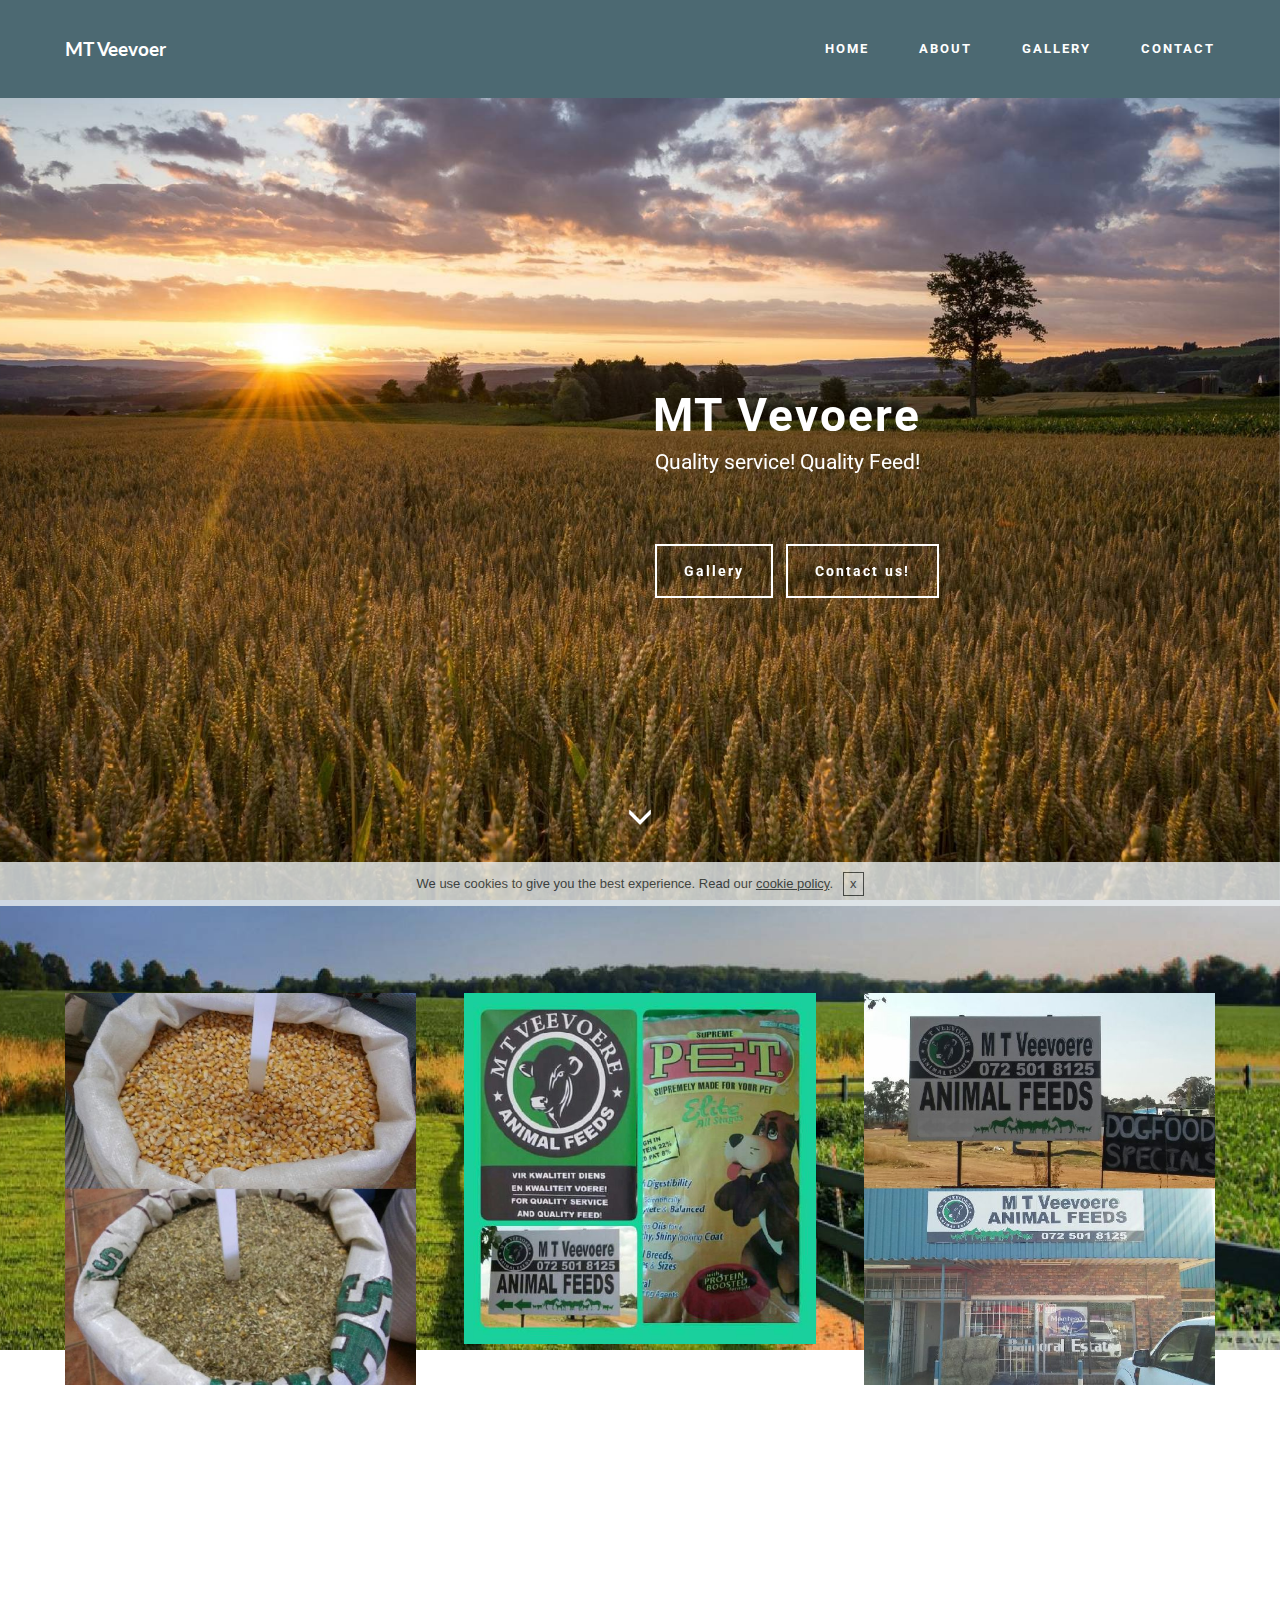
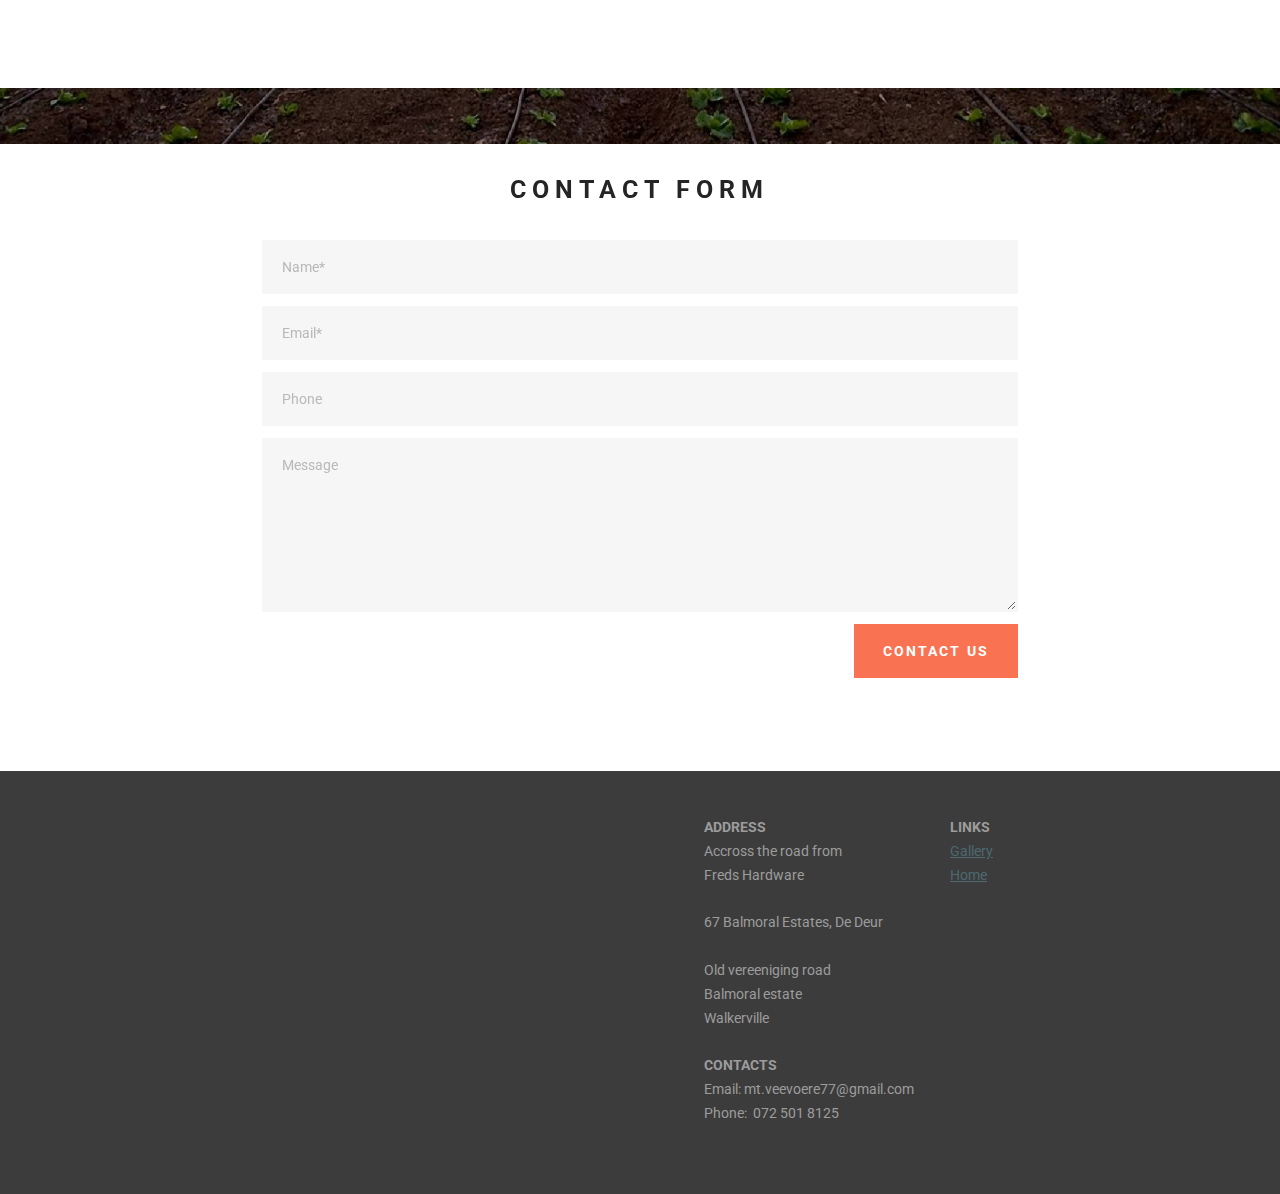
<file: index.html>
<!DOCTYPE html>
<html>
<head>
  <!-- Site made with Mobirise Website Builder v3.12.1, https://mobirise.com -->
  <meta charset="UTF-8">
  <meta http-equiv="X-UA-Compatible" content="IE=edge">
  <meta name="generator" content="Mobirise v3.12.1, mobirise.com">
  <meta name="viewport" content="width=device-width, initial-scale=1">
  <link rel="shortcut icon" href="assets/images/logo.png" type="image/x-icon">
  <meta name="description" content="">
  <title>Home</title>
  <link rel="stylesheet" href="https://fonts.googleapis.com/css?family=Roboto:700,400&amp;subset=cyrillic,latin,greek,vietnamese">
  <link rel="stylesheet" href="assets/bootstrap/css/bootstrap.min.css">
  <link rel="stylesheet" href="assets/animate.css/animate.min.css">
  <link rel="stylesheet" href="assets/mobirise/css/style.css">
  <link rel="stylesheet" href="assets/mobirise/css/mbr-additional.css" type="text/css">
  
  
  
</head>
<body>
<section class="mbr-navbar mbr-navbar--freeze mbr-navbar--absolute mbr-navbar--sticky mbr-navbar--auto-collapse" id="menu-0">
    <div class="mbr-navbar__section mbr-section">
        <div class="mbr-section__container container">
            <div class="mbr-navbar__container">
                <div class="mbr-navbar__column mbr-navbar__column--s mbr-navbar__brand">
                    <span class="mbr-navbar__brand-link mbr-brand mbr-brand--inline">
                        
                        <span class="mbr-brand__name"><a class="mbr-brand__name text-white" href="Gallery.html#contacts3-9">MT Veevoer<br></a></span>
                    </span>
                </div>
                <div class="mbr-navbar__hamburger mbr-hamburger"><span class="mbr-hamburger__line"></span></div>
                <div class="mbr-navbar__column mbr-navbar__menu">
                    <nav class="mbr-navbar__menu-box mbr-navbar__menu-box--inline-right">
                        <div class="mbr-navbar__column">
                            <ul class="mbr-navbar__items mbr-navbar__items--right float-left mbr-buttons mbr-buttons--freeze mbr-buttons--right btn-decorator mbr-buttons--active mbr-buttons--only-links"><li class="mbr-navbar__item"><a class="mbr-buttons__link btn text-white" href="index.html">HOME</a></li><li class="mbr-navbar__item"><a class="mbr-buttons__link btn text-white" href="about.html">ABOUT</a></li><li class="mbr-navbar__item"><a class="mbr-buttons__link btn text-white" href="Gallery.html">GALLERY</a></li> <li class="mbr-navbar__item"><a class="mbr-buttons__link btn text-white" href="Gallery.html#contacts3-9">CONTACT</a></li> </ul>                            
                            
                        </div>
                    </nav>
                </div>
            </div>
        </div>
    </div>
</section>

<section class="engine"><a rel="external" href="https://mobirise.com">https://mobirise.com/</a></section><section class="mbr-box mbr-section mbr-section--relative mbr-section--fixed-size mbr-section--full-height mbr-section--bg-adapted mbr-parallax-background" id="header1-1" style="background-image: url(assets/images/ws-wheat-field-trees-sunset-cloud-1920x1200-2000x1250.jpg);">
    <div class="mbr-box__magnet mbr-box__magnet--sm-padding mbr-box__magnet--center-left mbr-after-navbar">
        
        <div class="mbr-box__container mbr-section__container container">
            <div class="mbr-box mbr-box--stretched"><div class="mbr-box__magnet mbr-box__magnet--center-left">
                <div class="row"><div class=" col-sm-6 col-sm-offset-6">
                    <div class="mbr-hero animated fadeInUp">
                        <h1 class="mbr-hero__text">MT Vevoere<br></h1>
                        <p class="mbr-hero__subtext">Quality service! Quality Feed!<br><br></p>
                    </div>
                    <div class="mbr-buttons btn-inverse mbr-buttons--left"><a class="mbr-buttons__btn btn btn-lg animated fadeInUp delay btn-default" href="Gallery.html">Gallery</a> <a class="mbr-buttons__btn btn btn-lg btn-default animated fadeInUp delay" href="Contact.html">Contact us!<br></a></div>
                </div></div>
            </div></div>
        </div>
        <div class="mbr-arrow mbr-arrow--floating text-center">
            <div class="mbr-section__container container">
                <a class="mbr-arrow__link" href="#features1-2"><i class="glyphicon glyphicon-menu-down"></i></a>
            </div>
        </div>
    </div>
</section>

<section class="mbr-section mbr-section--relative mbr-section--fixed-size mbr-parallax-background" id="features1-2" style="background-image: url(assets/images/farming-natue-2000x1250.jpg);">
    
    
    <div class="mbr-section__container container mbr-section__container--std-top-padding" style="padding-top: 93px;">
        <div class="mbr-section__row row">
            <div class="mbr-section__col col-xs-12 col-sm-4">
                <div class="mbr-section__container mbr-section__container--center mbr-section__container--middle">
                    <figure class="mbr-figure"><img src="assets/images/img-20170530-wa0003-600x669.jpg" class="mbr-figure__img"></figure>
                </div>
                <div class="mbr-section__container mbr-section__container--middle">
                    <div class="mbr-header mbr-header--reduce mbr-header--center mbr-header--wysiwyg">
                        <h3 class="mbr-header__text"><br><br>The product<br></h3>
                    </div>
                </div>
                <div class="mbr-section__container mbr-section__container--last" style="padding-bottom: 93px;">
                    <div class="mbr-article mbr-article--wysiwyg">
                        <p>MT Vevoer is known for great quality feed and a wide range of stock to suit all your animals needs.</p>
                    </div>
                </div>
                
            </div>
            <div class="mbr-section__col col-xs-12 col-sm-4">
                <div class="mbr-section__container mbr-section__container--center mbr-section__container--middle">
                    <figure class="mbr-figure"><img src="assets/images/img-20170529-wa0001-600x600.jpg" class="mbr-figure__img"></figure>
                </div>
                <div class="mbr-section__container mbr-section__container--middle">
                    <div class="mbr-header mbr-header--reduce mbr-header--center mbr-header--wysiwyg">
                        <h3 class="mbr-header__text"><br><br><span style="color: inherit; font-family: inherit; line-height: 1.1em;">The people</span><br></h3>
                    </div>
                </div>
                <div class="mbr-section__container mbr-section__container--last" style="padding-bottom: 93px;">
                    <div class="mbr-article mbr-article--wysiwyg">
                        <p>Friendly service with a smile, our experienced staff will be able to advise you on any feeding requirements you might have!</p>
                    </div>
                </div>
                
            </div>
            
            <div class="mbr-section__col col-xs-12 col-sm-4">
                <div class="mbr-section__container mbr-section__container--center mbr-section__container--middle">
                    <figure class="mbr-figure"><img src="assets/images/img-20170530-wa0014-600x670.jpg" class="mbr-figure__img"></figure>
                </div>
                <div class="mbr-section__container mbr-section__container--middle">
                    <div class="mbr-header mbr-header--reduce mbr-header--center mbr-header--wysiwyg">
                        <h3 class="mbr-header__text"><br><br>Location</h3>
                    </div>
                </div>
                <div class="mbr-section__container mbr-section__container--last" style="padding-bottom: 93px;">
                    <div class="mbr-article mbr-article--wysiwyg">
                        <p>Based in Walkerville between Vereeniging and Johannesburg, MT Veevoer supplies a large area!&nbsp;</p>
                    </div>
                </div>
                
            </div>
            
            
            
            
            
        </div>
    </div>
</section>

<section class="mbr-section mbr-section--relative mbr-section--fixed-size mbr-parallax-background" id="form1-b" style="background-image: url(assets/images/agri-2000x1500.jpg);">
    
    <div class="mbr-section__container mbr-section__container--std-padding container" style="padding-top: 93px; padding-bottom: 93px;">
        <div class="row">
            <div class="col-sm-12">
                <div class="row">
                    <div class="col-sm-8 col-sm-offset-2" data-form-type="formoid">
                        <div class="mbr-header mbr-header--center mbr-header--std-padding">
                            <h2 class="mbr-header__text">CONTACT FORM</h2>
                        </div>
                        <div data-form-alert="true">
                            <div class="hide" data-form-alert-success="true">Thanks for contacting us! We'll get back to you as soon as we can! </div>
                        </div>
                        <form action="https://mobirise.com/" method="post" data-form-title="CONTACT FORM">
                            <input type="hidden" value="IKzXB7W4Wg+QVeYLcg/HwlEILrxexqeUZNn6GX21frNDIz6TxulWlzM1Pd08BJ+jX2drnCFAADC8NR+X3Xf2X0yKoaNCzRGPQ6i3x7IeroE1AJzxVxdhyWpdlpzCFP+a" data-form-email="true">
                            <div class="form-group">
                                <input type="text" class="form-control" name="name" required="" placeholder="Name*" data-form-field="Name">
                            </div>
                            <div class="form-group">
                                <input type="email" class="form-control" name="email" required="" placeholder="Email*" data-form-field="Email">
                            </div>
                            <div class="form-group">
                                <input type="tel" class="form-control" name="phone" placeholder="Phone" data-form-field="Phone">
                            </div>
                            <div class="form-group">
                                <textarea class="form-control" name="message" rows="7" placeholder="Message" data-form-field="Message"></textarea>
                            </div>
                            <div class="mbr-buttons mbr-buttons--right"><button type="submit" class="mbr-buttons__btn btn btn-lg btn-danger">CONTACT US</button></div>
                        </form>
                    </div>
                </div>
            </div>
        </div>
    </div>
</section>

<section class="mbr-section mbr-section--relative mbr-section--fixed-size" id="contacts2-3" style="background-color: rgb(60, 60, 60);">
    
    <div class="mbr-section__container container">
        <div class="mbr-contacts mbr-contacts--wysiwyg row" style="padding-top: 45px; padding-bottom: 45px;">
            <div class="col-sm-6">
                <figure class="mbr-figure mbr-figure--wysiwyg mbr-figure--full-width mbr-figure--no-bg">
                    <div class="mbr-figure__map mbr-figure__map--short"><iframe frameborder="0" style="border:0" src="https://www.google.com/maps/embed/v1/place?key=AIzaSyA0Dx_boXQiwvdz8sJHoYeZNVTdoWONYkU&amp;q=place_id:ChIJ____P_r_lB4R6gmHP8IzkB8" allowfullscreen=""></iframe></div>
                </figure>
            </div>
            <div class="col-sm-6">
                <div class="row">
                    <div class="col-sm-5 col-sm-offset-1">
                        <p class="mbr-contacts__text"><strong>ADDRESS</strong><br>Accross the road from&nbsp;<br>Freds Hardware<br><br>67 Balmoral Estates, De Deur<br><br>Old vereeniging road<br>
Balmoral estate<br>Walkerville<br><br>
<strong>CONTACTS</strong><br>
Email: mt.veevoere77@gmail.com&nbsp;<br>
Phone: &nbsp;072 501 8125<br><br></p>
                    </div>
                    <div class="col-sm-6"><p class="mbr-contacts__text"><strong>LINKS</strong></p><ul class="mbr-contacts__list"><li><a href="Gallery.html">Gallery</a></li><li><a href="index.html">Home</a></li><li><br></li></ul></div>
                </div>
            </div>
        </div>
    </div>
</section>


  <script src="assets/web/assets/jquery/jquery.min.js"></script>
  <script src="assets/bootstrap/js/bootstrap.min.js"></script>
  <script src="assets/smooth-scroll/smooth-scroll.js"></script>
  <script src="assets/cookies-alert-plugin/cookies-alert-core.js"></script>
  <script src="assets/cookies-alert-plugin/cookies-alert-script.js"></script>
  <script src="assets/jarallax/jarallax.js"></script>
  <!--[if lte IE 9]>
    <script src="assets/jquery-placeholder/jquery.placeholder.min.js"></script>
  <![endif]-->
  <script src="assets/mobirise/js/script.js"></script>
  <script src="assets/formoid/formoid.min.js"></script>
  
  
<input name="cookieData" type="hidden" data-cookie-text="We use cookies to give you the best experience. Read our <a href='privacy.html'>cookie policy</a>.">
  </body>
</html>
</file>
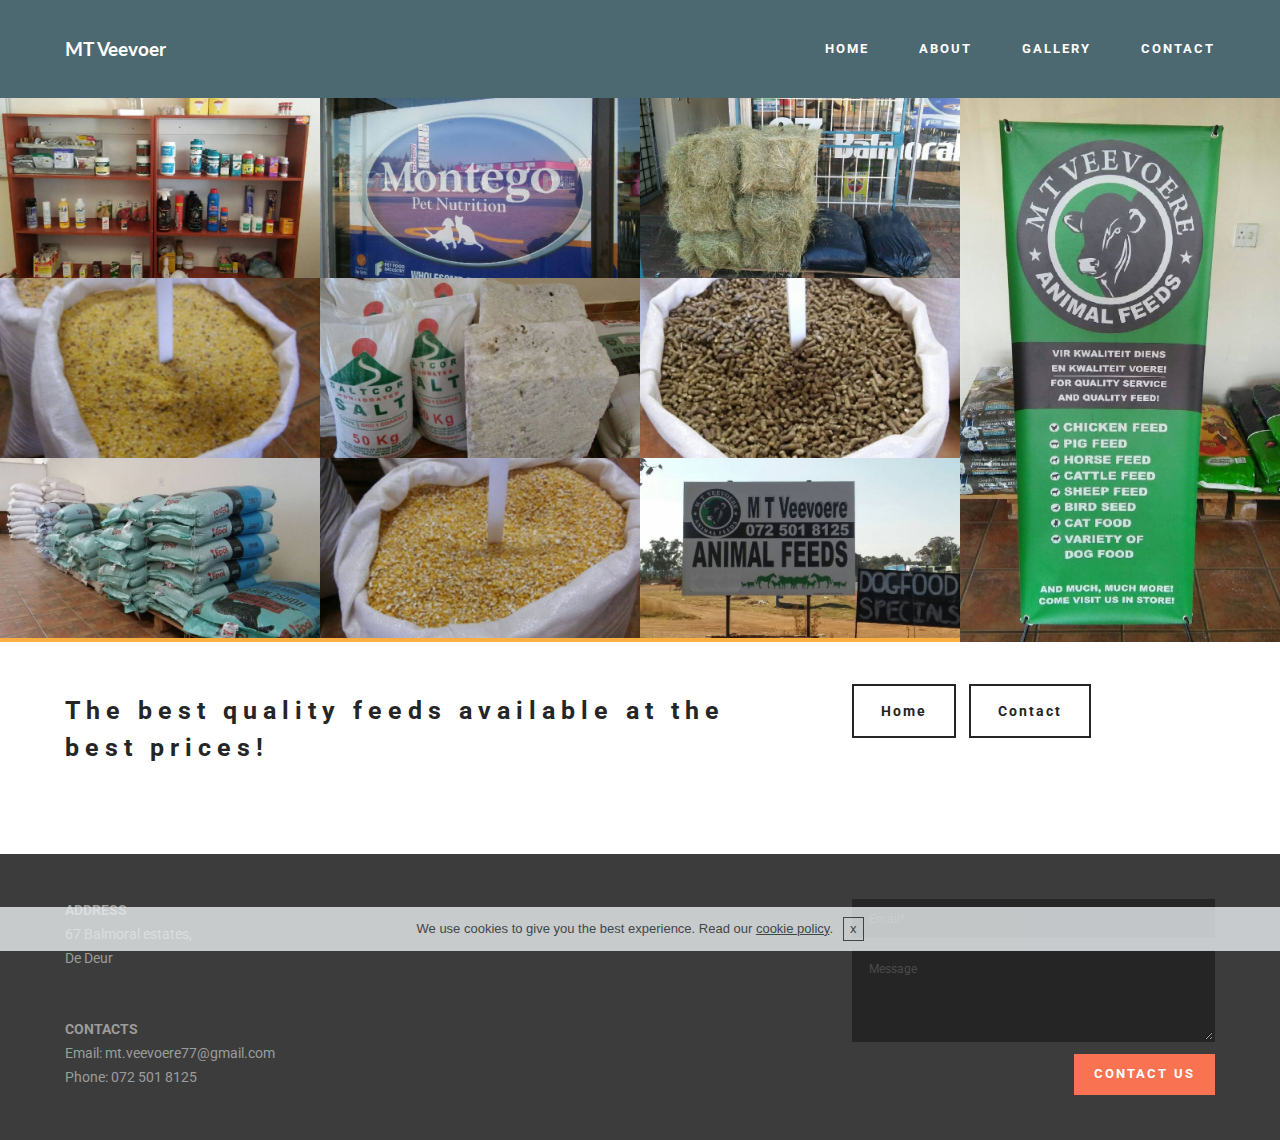
<file: Gallery.html>
<!DOCTYPE html>
<html>
<head>
  <!-- Site made with Mobirise Website Builder v3.12.1, https://mobirise.com -->
  <meta charset="UTF-8">
  <meta http-equiv="X-UA-Compatible" content="IE=edge">
  <meta name="generator" content="Mobirise v3.12.1, mobirise.com">
  <meta name="viewport" content="width=device-width, initial-scale=1">
  <link rel="shortcut icon" href="assets/images/logo.png" type="image/x-icon">
  <meta name="description" content="">
  <title>Gallery</title>
  <link rel="stylesheet" href="https://fonts.googleapis.com/css?family=Roboto:700,400&amp;subset=cyrillic,latin,greek,vietnamese">
  <link rel="stylesheet" href="assets/bootstrap/css/bootstrap.min.css">
  <link rel="stylesheet" href="assets/mobirise/css/style.css">
  <link rel="stylesheet" href="assets/mobirise-gallery/style.css">
  <link rel="stylesheet" href="assets/mobirise-slider/style.css">
  <link rel="stylesheet" href="assets/mobirise/css/mbr-additional.css" type="text/css">
  
  
  
</head>
<body>
<section class="mbr-navbar mbr-navbar--freeze mbr-navbar--absolute mbr-navbar--sticky mbr-navbar--auto-collapse" id="menu-4">
    <div class="mbr-navbar__section mbr-section">
        <div class="mbr-section__container container">
            <div class="mbr-navbar__container">
                <div class="mbr-navbar__column mbr-navbar__column--s mbr-navbar__brand">
                    <span class="mbr-navbar__brand-link mbr-brand mbr-brand--inline">
                        
                        <span class="mbr-brand__name"><a class="mbr-brand__name text-white" href="Gallery.html#contacts3-9">MT Veevoer<br></a></span>
                    </span>
                </div>
                <div class="mbr-navbar__hamburger mbr-hamburger"><span class="mbr-hamburger__line"></span></div>
                <div class="mbr-navbar__column mbr-navbar__menu">
                    <nav class="mbr-navbar__menu-box mbr-navbar__menu-box--inline-right">
                        <div class="mbr-navbar__column">
                            <ul class="mbr-navbar__items mbr-navbar__items--right float-left mbr-buttons mbr-buttons--freeze mbr-buttons--right btn-decorator mbr-buttons--active mbr-buttons--only-links"><li class="mbr-navbar__item"><a class="mbr-buttons__link btn text-white" href="index.html">HOME</a></li><li class="mbr-navbar__item"><a class="mbr-buttons__link btn text-white" href="about.html">ABOUT</a></li><li class="mbr-navbar__item"><a class="mbr-buttons__link btn text-white" href="Gallery.html">GALLERY</a></li> <li class="mbr-navbar__item"><a class="mbr-buttons__link btn text-white" href="Gallery.html#contacts3-9">CONTACT</a></li> </ul>                            
                            
                        </div>
                    </nav>
                </div>
            </div>
        </div>
    </div>
</section>

<section class="engine"><a rel="external" href="https://mobirise.com">mobirise.com</a></section><section class="mbr-gallery mbr-section mbr-section--no-padding mbr-after-navbar" id="gallery1-6" style="background-color: rgb(250, 175, 64);">
    <!-- Gallery -->
    <div class=" mbr-gallery-layout-default">
        <div>
            <div class="row mbr-gallery-row no-gutter">

                <div class="col-lg-3 col-md-4 col-sm-6 col-xs-12 mbr-gallery-item">

                     

                    <a href="#lb-gallery1-6" data-slide-to="0" data-toggle="modal">
                        <img alt="" src="assets/images/img-20170530-wa0004-2000x1126-800x450.jpg">
                        <span class="icon glyphicon glyphicon-zoom-in"></span>
                    </a>
                </div><div class="col-lg-3 col-md-4 col-sm-6 col-xs-12 mbr-gallery-item">

                     

                    <a href="#lb-gallery1-6" data-slide-to="1" data-toggle="modal">
                        <img alt="" src="assets/images/img-20170530-wa0018-2000x1126-800x450.jpg">
                        <span class="icon glyphicon glyphicon-zoom-in"></span>
                    </a>
                </div><div class="col-lg-3 col-md-4 col-sm-6 col-xs-12 mbr-gallery-item">

                     

                    <a href="#lb-gallery1-6" data-slide-to="2" data-toggle="modal">
                        <img alt="" src="assets/images/img-20170530-wa0016-2000x1126-800x450.jpg">
                        <span class="icon glyphicon glyphicon-zoom-in"></span>
                    </a>
                </div><div class="col-lg-3 col-md-4 col-sm-6 col-xs-12 mbr-gallery-item">

                     

                    <a href="#lb-gallery1-6" data-slide-to="3" data-toggle="modal">
                        <img alt="" src="assets/images/img-20170530-wa0017-copy-2-2000x3398-800x1359.jpg">
                        <span class="icon glyphicon glyphicon-zoom-in"></span>
                    </a>
                </div><div class="col-lg-3 col-md-4 col-sm-6 col-xs-12 mbr-gallery-item">

                     

                    <a href="#lb-gallery1-6" data-slide-to="4" data-toggle="modal">
                        <img alt="" src="assets/images/img-20170530-wa0006-2000x1126-800x450.jpg">
                        <span class="icon glyphicon glyphicon-zoom-in"></span>
                    </a>
                </div><div class="col-lg-3 col-md-4 col-sm-6 col-xs-12 mbr-gallery-item">

                     

                    <a href="#lb-gallery1-6" data-slide-to="5" data-toggle="modal">
                        <img alt="" src="assets/images/img-20170530-wa0001-2000x1126-800x450.jpg">
                        <span class="icon glyphicon glyphicon-zoom-in"></span>
                    </a>
                </div><div class="col-lg-3 col-md-4 col-sm-6 col-xs-12 mbr-gallery-item">

                     

                    <a href="#lb-gallery1-6" data-slide-to="6" data-toggle="modal">
                        <img alt="" src="assets/images/img-20170530-wa0000-2000x1126-800x450.jpg">
                        <span class="icon glyphicon glyphicon-zoom-in"></span>
                    </a>
                </div><div class="col-lg-3 col-md-4 col-sm-6 col-xs-12 mbr-gallery-item">

                     

                    <a href="#lb-gallery1-6" data-slide-to="7" data-toggle="modal">
                        <img alt="" src="assets/images/img-20170530-wa0010-2000x1126-800x450.jpg">
                        <span class="icon glyphicon glyphicon-zoom-in"></span>
                    </a>
                </div><div class="col-lg-3 col-md-4 col-sm-6 col-xs-12 mbr-gallery-item">

                     

                    <a href="#lb-gallery1-6" data-slide-to="8" data-toggle="modal">
                        <img alt="" src="assets/images/img-20170530-wa0005-2000x1126-800x450.jpg">
                        <span class="icon glyphicon glyphicon-zoom-in"></span>
                    </a>
                </div><div class="col-lg-3 col-md-4 col-sm-6 col-xs-12 mbr-gallery-item">

                     

                    <a href="#lb-gallery1-6" data-slide-to="9" data-toggle="modal">
                        <img alt="" src="assets/images/img-20170530-wa0021-2000x1126-800x450.jpg">
                        <span class="icon glyphicon glyphicon-zoom-in"></span>
                    </a>
                </div>
            </div>
        </div>
        <div class="clearfix"></div>
    </div>

    <!-- Lightbox -->
    <div data-app-prevent-settings="" class="mbr-slider modal fade carousel slide" tabindex="-1" data-keyboard="true" data-interval="false" id="lb-gallery1-6">
        <div class="modal-dialog">
            <div class="modal-content">
                <div class="modal-body">
                    <ol class="carousel-indicators">
                        <li data-app-prevent-settings="" data-target="#lb-gallery1-6" data-slide-to="0"></li><li data-app-prevent-settings="" data-target="#lb-gallery1-6" data-slide-to="1"></li><li data-app-prevent-settings="" data-target="#lb-gallery1-6" data-slide-to="2"></li><li data-app-prevent-settings="" data-target="#lb-gallery1-6" class=" active" data-slide-to="3"></li><li data-app-prevent-settings="" data-target="#lb-gallery1-6" data-slide-to="4"></li><li data-app-prevent-settings="" data-target="#lb-gallery1-6" data-slide-to="5"></li><li data-app-prevent-settings="" data-target="#lb-gallery1-6" data-slide-to="6"></li><li data-app-prevent-settings="" data-target="#lb-gallery1-6" data-slide-to="7"></li><li data-app-prevent-settings="" data-target="#lb-gallery1-6" data-slide-to="8"></li><li data-app-prevent-settings="" data-target="#lb-gallery1-6" data-slide-to="9"></li>
                    </ol>
                    <div class="carousel-inner">
                        <div class="item">
                            <img alt="" src="assets/images/img-20170530-wa0004-2000x1126.jpg">
                        </div><div class="item">
                            <img alt="" src="assets/images/img-20170530-wa0018-2000x1126.jpg">
                        </div><div class="item">
                            <img alt="" src="assets/images/img-20170530-wa0016-2000x1126.jpg">
                        </div><div class="item active">
                            <img alt="" src="assets/images/img-20170530-wa0017-copy-2-2000x3398.jpg">
                        </div><div class="item">
                            <img alt="" src="assets/images/img-20170530-wa0006-2000x1126.jpg">
                        </div><div class="item">
                            <img alt="" src="assets/images/img-20170530-wa0001-2000x1126.jpg">
                        </div><div class="item">
                            <img alt="" src="assets/images/img-20170530-wa0000-2000x1126.jpg">
                        </div><div class="item">
                            <img alt="" src="assets/images/img-20170530-wa0010-2000x1126.jpg">
                        </div><div class="item">
                            <img alt="" src="assets/images/img-20170530-wa0005-2000x1126.jpg">
                        </div><div class="item">
                            <img alt="" src="assets/images/img-20170530-wa0021-2000x1126.jpg">
                        </div>
                    </div>
                    <a class="left carousel-control" role="button" data-slide="prev" href="#lb-gallery1-6">
                        <span class="glyphicon glyphicon-menu-left" aria-hidden="true"></span>
                        <span class="sr-only">Previous</span>
                    </a>
                    <a class="right carousel-control" role="button" data-slide="next" href="#lb-gallery1-6">
                        <span class="glyphicon glyphicon-menu-right" aria-hidden="true"></span>
                        <span class="sr-only">Next</span>
                    </a>

                    <a class="close" href="#" role="button" data-dismiss="modal">
                        <span class="glyphicon glyphicon-remove" aria-hidden="true"></span>
                        <span class="sr-only">Close</span>
                    </a>
                </div>
            </div>
        </div>
    </div>
</section>

<section class="mbr-section mbr-section--relative mbr-section--short-paddings" id="msg-box2-7" style="background-color: rgb(255, 255, 255);">

    

    <div class="mbr-section__container mbr-section__container--isolated container" style="padding-top: 60px; padding-bottom: 60px;">
        <div class="row">
            <div class="mbr-box mbr-box--fixed mbr-box--adapted">
                <div class="mbr-box__magnet mbr-box__magnet--top-left mbr-section__left col-sm-8">
                    <div class="mbr-section__container">
                        <div class="mbr-header mbr-header--auto-align mbr-header--wysiwyg">
                            <h3 class="mbr-header__text">The best quality feeds available at the best prices!<br><br></h3>
                        </div>
                    </div>
                    
                </div>
                <div class="mbr-box__magnet mbr-box__magnet--top-left mbr-section__right col-sm-4">
                    <div class="mbr-section__container">
                        <div class="mbr-buttons mbr-buttons--auto-align mbr-buttons--top mbr-buttons--left"><a class="mbr-buttons__btn btn btn-lg btn-default" href="index.html">Home</a> <a class="mbr-buttons__btn btn btn-lg btn-default" href="#bottom">Contact<br></a></div>
                    </div>
                </div>
            </div>
        </div>
    </div>

</section>

<section class="mbr-section mbr-section--relative mbr-section--fixed-size" id="contacts3-9" style="background-color: rgb(60, 60, 60);">
    
    <div class="mbr-section__container container">
        <div class="mbr-contacts mbr-contacts--wysiwyg row" style="padding-top: 45px; padding-bottom: 45px;">
            <div class="col-sm-8">
                <div class="row">
                    <div class="col-sm-6">
                        <p class="mbr-contacts__text"><strong>ADDRESS</strong><br>
67 Balmoral estates,<br>De Deur<br><br><br>
<strong>CONTACTS</strong><br>
Email: mt.veevoere77@gmail.com<br>
Phone: 072 501 8125<br></p>
                    </div>
                    <div class="col-sm-6"><ul class="mbr-contacts__list"></ul></div>
                </div>
            </div>
            <div class="mbr-contacts__column col-sm-4" data-form-type="formoid">
                <div data-form-alert="true">
                    <div class="hide" data-form-alert-success="true">Thanks for filling out form! We will contact you as soon as possible!</div>
                </div>
                <form action="https://mobirise.com/" method="post" data-form-title="MESSAGE">
                    <input type="hidden" value="l0psg1LjfHrafyZitrNidJA+HXMZkZePQd97A0jeQ7+6lqW7xitZu/Xzoq4ODYfaeUMMkSkoGU4O7EWbxE6o+tk+fGaAYDjd57iW4XtTH6yBMniIu5A77p96RydPMQCa" data-form-email="true">
                    
                    <div class="form-group">
                        <input type="email" class="form-control input-sm input-inverse" name="email" required="" placeholder="Email*" data-form-field="Email">
                    </div>
                    
                    <div class="form-group">
                        <textarea class="form-control input-sm input-inverse" name="message" rows="4" placeholder="Message" data-form-field="Message"></textarea>
                    </div>
                    <div class="mbr-buttons mbr-buttons--right btn-inverse"><button type="submit" class="mbr-buttons__btn btn btn-danger">CONTACT US</button></div>
                </form>
            </div>
        </div>
    </div>
</section>


  <script src="assets/web/assets/jquery/jquery.min.js"></script>
  <script src="assets/bootstrap/js/bootstrap.min.js"></script>
  <script src="assets/smooth-scroll/smooth-scroll.js"></script>
  <script src="assets/cookies-alert-plugin/cookies-alert-core.js"></script>
  <script src="assets/cookies-alert-plugin/cookies-alert-script.js"></script>
  <script src="assets/masonry/masonry.pkgd.min.js"></script>
  <script src="assets/imagesloaded/imagesloaded.pkgd.min.js"></script>
  <script src="assets/bootstrap-carousel-swipe/bootstrap-carousel-swipe.js"></script>
  <!--[if lte IE 9]>
    <script src="assets/jquery-placeholder/jquery.placeholder.min.js"></script>
  <![endif]-->
  <script src="assets/mobirise/js/script.js"></script>
  <script src="assets/mobirise-gallery/script.js"></script>
  <script src="assets/formoid/formoid.min.js"></script>
  
  
<input name="cookieData" type="hidden" data-cookie-text="We use cookies to give you the best experience. Read our <a href='privacy.html'>cookie policy</a>.">
  </body>
</html>
</file>
<file: assets/mobirise/css/mbr-additional.css>
@import url(https://fonts.googleapis.com/css?family=Lato:400,300,700);

#menu-0 .mbr-brand__name {
  font-size: 16px;
}
#menu-0.mbr-navbar--stuck .mbr-navbar__section {
  background: #4c6972;
}
#menu-0 .mbr-navbar__section {
  background: #4c6972;
}
#menu-0 .mbr-navbar__hamburger {
  color: #000000;
}
#menu-0 .mbr-brand__name a {
  font-size: 19px;
  font-family: 'Lato', sans-serif;
}
#features1-2 P {
  color: #ffffff;
}
#features1-2 .mbr-section__col .mbr-header__text {
  color: #ffffff;
}

#menu-4 .mbr-brand__name {
  font-size: 16px;
}
#menu-4.mbr-navbar--stuck .mbr-navbar__section {
  background: #4c6972;
}
#menu-4 .mbr-navbar__section {
  background: #4c6972;
}
#menu-4 .mbr-navbar__hamburger {
  color: #000000;
}
#menu-4 .mbr-brand__name a {
  font-size: 19px;
  font-family: 'Lato', sans-serif;
}
#msg-box2-7 .mbr-header .mbr-header__text {
  color: #252525;
}
#msg-box2-7 .mbr-article {
  color: #252525;
}

#menu-c .mbr-brand__name {
  font-size: 16px;
}
#menu-c.mbr-navbar--stuck .mbr-navbar__section {
  background: #4c6972;
}
#menu-c .mbr-navbar__section {
  background: #4c6972;
}
#menu-c .mbr-navbar__hamburger {
  color: #000000;
}
#menu-c .mbr-brand__name a {
  font-size: 19px;
  font-family: 'Lato', sans-serif;
}
#msg-box3-i .mbr-header .mbr-header__text {
  text-align: center;
  color: #cccccc;
}
#msg-box3-i .mbr-header .mbr-header__subtext {
  text-align: center;
}
#msg-box3-i .mbr-article {
  color: #ffffff;
}
</file>
<file: assets/mobirise-gallery/style.css>
/*-------

   Gallery

-------*/
.mbr-gallery .mbr-gallery-item {
    position: relative;
    /*display: inline-block;*/
    padding-bottom: 30px;
}
.mbr-gallery .mbr-gallery-item > a {
    position: relative;
    display: block;
    background: #fff;
    outline: none;
}
.mbr-gallery .mbr-gallery-row {
    margin-bottom: -30px;
}
.mbr-gallery .mbr-gallery-item img {
    width: 100%;
    opacity: 1;
    -webkit-transition: .2s opacity ease-in-out;
    transition: .2s opacity ease-in-out;
}
.mbr-gallery .mbr-gallery-item > a:hover img {
    opacity: 0.9;
}
.mbr-gallery .mbr-gallery-item .icon {
    position: absolute;
    font-size: 30px;
    top: 50%;
    left: 50%;
    color: #fff;
    opacity: 0;
    -webkit-transform: translateX(-50%) translateY(-50%);
    transform: translateX(-50%) translateY(-50%);
    -webkit-transition: .2s opacity ease-in-out;
    transition: .2s opacity ease-in-out;
}
.mbr-gallery .mbr-gallery-item > a:hover .icon {
    opacity: 1;
}

/* remove spacing */
.mbr-gallery .mbr-gallery-row.no-gutter {
    margin: 0;
}
.mbr-gallery .mbr-gallery-row.no-gutter .mbr-gallery-item {
    padding: 0;
}

/* container */
.mbr-gallery .container.mbr-gallery-layout-default {
    padding: 93px 0;
}

/* fix horizontal scrollbar */
.mbr-gallery .mbr-gallery-layout-default,
.mbr-gallery .mbr-gallery-layout-article {
    overflow: hidden;
}

/* article layout */
.mbr-gallery .mbr-gallery-layout-article > div {
    padding-left: 0;
    padding-right: 0;
}


/* lightbox */
.mbr-gallery .modal {
    position: fixed;
    overflow: hidden;
    padding-right: 0 !important;
}
.mbr-gallery .modal-body {
    padding: 0;
}
.mbr-gallery .modal-body img {
    width: 100%;
}
.mbr-gallery .modal .close {
    position: absolute;
    background-image: none;
    font-size: 20px;
    width: 54px;
    height: 54px;
    top: 20px;
    right: 20px;
    line-height: 54px;
    opacity: 1;
    color: #fff;
    border: 2px solid #fff;
    text-align: center;
    text-shadow: none;
    z-index: 5;
    -webkit-transition: all 0.2s ease-in-out 0s;
    -o-transition: all 0.2s ease-in-out 0s;
    transition: all 0.2s ease-in-out 0s;
}
.mbr-gallery .modal .close:hover {
    background: #fff;
    color: #000;
}

/* modal back color opacity */
.modal-backdrop.in {
    opacity: 0.8;
    filter: alpha(opacity=80);
}

@media (max-width: 768px) {
    .mbr-gallery .modal-dialog {
        margin: 10px auto;
    }

    .mbr-gallery .carousel-indicators,
    .mbr-gallery .carousel-control,
    .mbr-gallery .modal .close {
        position: fixed;
    }
}

/* fix fade in effect */
.mbr-gallery .modal.fade .modal-dialog {
    margin-top: -100px;
    -webkit-transition: margin-top 0.3s ease-out;
    -moz-transition: margin-top 0.3s ease-out;
    -o-transition: margin-top 0.3s ease-out;
    transition: margin-top 0.3s ease-out;
}
.mbr-gallery .modal.in .modal-dialog,
.mbr-gallery .modal.fade .modal-dialog {
    -webkit-transform: none;
    -ms-transform: none;
    -o-transform: none;
    transform: none;
}
.mbr-gallery .modal.in .modal-dialog {
    margin-top: 30px;
}


/* media-caption styles */
.mbr-gallery .mbr-figure__caption {
    width: 100%;
    margin-left: 0;
    box-sizing: border-box;
    border: solid 15px transparent;
    border-style: none solid;
    left: 0;
    background: none;
    margin-bottom: 30px;
}
.mbr-gallery .mbr-figure__caption-small {
    position: relative;
    z-index: 2;
    padding: 0 10px;
}
.mbr-gallery .mbr-caption-background{
    position: absolute;
    z-index: 1;
    left: 0;
    top:0;
    width: 100%;
    height: 100%;
    background: rgba(0, 0, 0, 0.6);
}
.mbr-gallery .no-gutter .mbr-figure__caption {
    margin-bottom: 0;
    border-style: none none;
}


/*
.mbr-gallery .mbr-figure__caption--std-grid:before {
    content: none;
}

.mbr-gallery .container .mbr-figure__caption--std-grid {
    width: 90%;
    margin-left: -44.8%;
    margin-bottom: 30px;
}

@media (max-width: 768px) {
    .mbr-gallery .mbr-figure__caption--std-grid,
    .mbr-gallery .container .mbr-figure__caption--std-grid {

        width: 100%;
        margin-left: 0; 
        padding-left: 15px;
        padding-right: 15px;   
    }

    .mbr-gallery .mbr-gallery-row.no-gutter .mbr-figure__caption--std-grid {
        width: 100%;
        margin-left: 0;
        padding-left: 0;
        padding-right: 0;   
    }
}

@media (min-width: 768px) and (max-width: 991px) {

    .mbr-gallery .mbr-figure__caption--std-grid {
        width: 92.6%;
        margin-left: -46.3%;
    }

    .mbr-gallery .container .mbr-figure__caption--std-grid {
        width: 92%;
        margin-left: -46%;
        margin-bottom: 30px;
    }
}

.mbr-gallery .container.mbr-gallery-layout-article .mbr-figure__caption--std-grid {
    width: 85%;
    margin-left: -42.5%;
}

.mbr-gallery .container.mbr-gallery-layout-article .mbr-gallery-row.no-gutter .mbr-figure__caption--std-grid {
    width: 100%;
    margin-left: -50%;
}

@media (min-width: 768px) and (max-width: 991px) {
    .mbr-gallery .container.mbr-gallery-layout-article .mbr-figure__caption--std-grid {
        width: 88%;
        margin-left: -44%;
    }
}

@media (max-width: 768px) {
    .mbr-gallery .mbr-gallery-layout-article.container .mbr-gallery-row.no-gutter .mbr-figure__caption--std-grid,
    .mbr-gallery .container.mbr-gallery-layout-article .mbr-figure__caption--std-grid {
        width: 100%;
        margin-left: 0;
    }
}

*/
</file>
<file: assets/mobirise-slider/style.css>
/*-------

   Slider

-------*/
.mbr-slider .carousel-inner > .active,
.mbr-slider .carousel-inner > .next,
.mbr-slider .carousel-inner > .prev {
	display: table;
}
.mbr-slider .carousel-control {
    background-image: none;
    width: 54px;
    height: 54px;
    top: 50%;
    margin-top: -27px;
    line-height: 54px;
    border: 2px solid #fff;
    opacity: 1;
    text-shadow: none;
    z-index: 5;
    -webkit-transition: all 0.2s ease-in-out 0s;
    -o-transition: all 0.2s ease-in-out 0s;
    transition: all 0.2s ease-in-out 0s;
}
.mbr-slider .carousel-control.left {
	margin-left: 20px;
}
.mbr-slider .carousel-control.right {
	margin-right: 20px;
}
.mbr-slider .carousel-control:hover {
	background: #fff;
	color: #000;
}
.mbr-slider .carousel-indicators {
    bottom: 20px;
}
.mbr-slider .carousel-indicators li,
.mbr-slider .carousel-indicators .active {
    width: 15px;
    height: 15px;
    margin: 3px;
    border: 2px solid #ffffff;
}

@media (max-width: 767px) {
    .mbr-slider .carousel-control {
        top: auto;
        bottom: 20px;
    }
}
.mbr-slider .mbr-overlay {
    z-index: 0;
    opacity:0.5;
}
/* boxed model */
.mbr-slider > .boxed-slider {
    position: relative;
    padding: 93px 0;
}
.mbr-slider > .boxed-slider > div{
    position: relative;

}
.mbr-slider > .container .carousel-indicators {
    margin-bottom: 3px;
}
@media (max-width: 767px) {
    .mbr-slider > .container .carousel-control {
        margin-bottom: 0px;
    }
}
.mbr-slider > .container img {
    width: 100%;
}
.mbr-slider > .container img + .row {
    position: absolute;
    top: 50%;
    left: 0;
    right: 0;
    margin-left: 0;
    margin-right: 0;
    -webkit-transform: translateY(-50%);
    -moz-transform: translateY(-50%);
    transform: translateY(-50%);
}
.mbr-slider .mbr-section {
    padding-left: 0;
    padding-right: 0;
}

/* article layout */
.mbr-slider .article-slider > div {
    padding-left: 0;
    padding-right: 0;
}
.mbr-slider > .container.article-slider .carousel-indicators {
    margin-bottom: 0;
}
</file>
<file: assets/mobirise/css/style.css>
.is-builder .animated {
  -webkit-animation-name: none !important;
  animation-name: none !important;
}
html {
  position: relative;
  min-height: 100%;
}
.mbr-embedded-video {
  position: relative;
}
.mbr-background-video,
.mbr-background-video-preview {
  bottom: 0;
  left: 0;
  overflow: hidden;
  position: absolute;
  right: 0;
  top: 0;
}
.mbr-parallax-background,
.mbr-background {
  background-attachment: fixed !important;
  background-position: 50% 0;
  background-repeat: no-repeat;
  background-size: cover !important;
}
.mbr-hidden-scrollbar .mbr-parallax-background {
  background-size: auto 130%;
}
.mobile .mbr-parallax-background {
  background-attachment: scroll !important;
}
.mbr-background {
  background-attachment: scroll !important;
}
.mbr-navbar {
  position: relative;
  width: 100%;
}
.mbr-navbar:before {
  content: "";
  display: block;
}
.mbr-navbar__brand-link:after,
.mbr-navbar__brand-img {
  max-height: 74px;
  height: 100%;
}
.mbr-navbar:before,
.mbr-navbar__container {
  height: 98px;
}
.mbr-navbar--ss .mbr-navbar__brand-link:after,
.mbr-navbar--ss .mbr-navbar__brand-img {
  height: 74px;
}
.mbr-navbar--ss:before,
.mbr-navbar--ss .mbr-navbar__container {
  height: 98px;
}
.mbr-navbar--xs .mbr-navbar__brand-link:after,
.mbr-navbar--xs .mbr-navbar__brand-img {
  height: 32px;
}
.mbr-navbar--xs:before,
.mbr-navbar--xs .mbr-navbar__container {
  height: 56px;
}
.mbr-navbar--s .mbr-navbar__brand-link:after,
.mbr-navbar--s .mbr-navbar__brand-img {
  height: 48px;
}
.mbr-navbar--s:before,
.mbr-navbar--s .mbr-navbar__container {
  height: 72px;
}
.mbr-navbar--m .mbr-navbar__brand-link:after,
.mbr-navbar--m .mbr-navbar__brand-img {
  height: 64px;
}
.mbr-navbar--m:before,
.mbr-navbar--m .mbr-navbar__container {
  height: 88px;
}
.mbr-navbar--l .mbr-navbar__brand-link:after,
.mbr-navbar--l .mbr-navbar__brand-img {
  height: 96px;
}
.mbr-navbar--l:before,
.mbr-navbar--l .mbr-navbar__container {
  height: 120px;
}
.mbr-navbar--xl .mbr-navbar__brand-link:after,
.mbr-navbar--xl .mbr-navbar__brand-img {
  height: 128px;
}
.mbr-navbar--xl:before,
.mbr-navbar--xl .mbr-navbar__container {
  height: 152px;
}
.mbr-navbar--short .mbr-navbar__brand-link:after,
.mbr-navbar--short .mbr-navbar__brand-img {
  height: 40px;
}
.mbr-navbar--short .mbr-brand__logo .mbr-iconfont{
  font-size: 40px;
}
.mbr-navbar--short:before,
.mbr-navbar--short .mbr-navbar__container {
  height: 64px;
}
.mbr-navbar--short .mbr-navbar__container {
  padding: 12px 0;
}
@media (max-width: 767px) {
  .mbr-navbar--short .mbr-navbar__brand-link:after,
  .mbr-navbar--short .mbr-navbar__brand-img {
    height: 31px;
  }
  .mbr-navbar--short:before,
  .mbr-navbar--short .mbr-navbar__container {
    height: 45px;
  }
  .mbr-navbar--short .mbr-navbar__container {
    padding: 7px 0;
  }
}
.mbr-navbar__brand-img {
  position: relative;
}
.mbr-navbar__brand-img,
.mbr-navbar__container,
.mbr-navbar__section {
  -webkit-transition: all 300ms ease-in-out 0s;
  -o-transition: all 300ms ease-in-out 0s;
  transition: all 300ms ease-in-out 0s;
}
.mbr-navbar__section {
  background: #2c2c2c;
  height: auto;
  position: absolute;
  top: 0;
  width: 100%;
  z-index: 1000;
}
.mbr-navbar__container {
  display: table;
  padding: 12px 0;
  width: 100%;
}
.mbr-navbar__menu-box {
  display: table;
  width: 100%;
}
.mbr-navbar__menu-box--inline-left,
.mbr-navbar__menu-box--inline-center,
.mbr-navbar__menu-box--inline-right {
  display: block;
  text-align: left;
}
.mbr-navbar__menu-box--inline-center {
  text-align: center;
}
.mbr-navbar__menu-box--inline-right {
  text-align: right;
}
.mbr-navbar__column {
  display: table-cell;
  vertical-align: middle;
}
.mbr-navbar__column--xxs {
  width: 1%;
}
.mbr-navbar__column--xs {
  width: 10%;
}
.mbr-navbar__column--s {
  width: 20%;
}
.mbr-navbar__column--m {
  width: 30%;
}
.mbr-navbar__column--l {
  width: 40%;
}
.mbr-navbar__column--xl {
  width: 50%;
}
.mbr-navbar__menu-box--inline-left .mbr-navbar__column,
.mbr-navbar__menu-box--inline-center .mbr-navbar__column,
.mbr-navbar__menu-box--inline-right .mbr-navbar__column {
  display: inline-block;
}
.mbr-navbar__items {
  float: left;
  padding-left: 0px;
  position: relative;
  left: -20px;
}
.mbr-navbar__items--right {
  float: right;
  left: 0;
}
.float-left {
  float: left;
}
.mbr-navbar__item {
  display: block;
  float: left;
  position: relative;
}
.mbr-navbar__hamburger {
  display: none;
  margin-top: -11px;
  position: absolute;
  right: 0;
  top: 50%;
  z-index: 10000;
}
.mbr-navbar--collapsed .mbr-navbar__container {
  position: relative;
}
.mbr-navbar--collapsed .mbr-navbar__column {
  display: block;
  width: 100%;
}
.mbr-navbar--collapsed .mbr-navbar__items--right {
  padding-top: 13px;
}
.mbr-navbar--collapsed .mbr-navbar__menu {
  background: rgba(0, 0, 0, 0.9);
  display: none;
  height: 100%;
  left: 0;
  position: fixed;
  top: 0;
  width: 100%;
  z-index: 9999;
}
.mbr-navbar--collapsed .mbr-navbar__menu-box {
  display: table-cell;
  vertical-align: middle;
}
.mbr-navbar--collapsed .mbr-navbar__items {
  float: none;
}
.mbr-navbar--collapsed .mbr-navbar__item {
  float: none;
}
.mbr-navbar--collapsed .mbr-navbar__hamburger {
  display: block;
}
.mbr-navbar--collapsed.mbr-navbar--open .mbr-navbar__menu {
  display: table;
}
.mbr-navbar--collapsed.mbr-navbar--open:not(.mbr-navbar--sticky) .mbr-navbar__section {
  background: none;
  position: fixed;
}
.mbr-navbar--collapsed.mbr-navbar--open .mbr-navbar__brand {
  visibility: hidden;
}
.mbr-navbar--collapsed.mbr-navbar--sticky.mbr-navbar--open .mbr-navbar__brand {
  visibility: visible;
}
.mbr-navbar--collapsed.mbr-navbar--open .mbr-navbar__brand-img,
.mbr-navbar--collapsed.mbr-navbar--open .mbr-navbar__container {
  -webkit-transition: none;
  -o-transition: none;
  transition: none;
}
.mbr-navbar--freeze.mbr-navbar--collapsed.mbr-navbar--open .mbr-navbar__hamburger,
.mbr-navbar--freeze.mbr-navbar--collapsed.mbr-navbar--open .mbr-navbar__hamburger:hover {
  color: #fff !important;
}
.mbr-navbar--sticky .mbr-navbar__section {
  position: fixed;
}
.mbr-navbar--absolute {
  position: absolute;
}
/* fix for popup menu conflict */
@media (max-width: 480px) {
  .mbr-navbar--absolute.mbr-navbar[id^=menu-] {
    position: absolute;
  }
}
.mbr-navbar--transparent .mbr-navbar__section {
  background: none;
}
.mbr-navbar--stuck .mbr-navbar__section,
.mbr-navbar--relative .mbr-navbar__section {
  background: #2c2c2c;
}
@media (max-width: 991px) {
  .mbr-navbar--auto-collapse .mbr-navbar__container {
    position: relative;
  }
  .mbr-navbar--auto-collapse .mbr-navbar__column {
    display: block;
    width: 100%;
  }
  .mbr-navbar__column {
    max-height: 100vh;
    overflow-x: hidden;
    overflow-y:auto;
  }
  .mbr-navbar__column::-webkit-scrollbar {
    display:none;
  }
  .mbr-navbar--auto-collapse .mbr-navbar__items--right {
    padding-top: 13px;
  }
  .mbr-navbar--auto-collapse .mbr-navbar__menu {
    background: rgba(0, 0, 0, 0.9);
    display: none;
    height: 100%;
    left: 0;
    position: fixed;
    top: 0;
    width: 100%;
    z-index: 9999;
  }
  .mbr-navbar--auto-collapse .mbr-navbar__menu-box {
    display: table-cell;
    vertical-align: middle;
  }
  .mbr-navbar--auto-collapse .mbr-navbar__items {
    float: none;
  }
  .mbr-navbar--auto-collapse .mbr-navbar__item {
    float: none;
  }
  .mbr-navbar--auto-collapse .mbr-navbar__hamburger {
    display: block;
  }
  .mbr-navbar--auto-collapse.mbr-navbar--open .mbr-navbar__menu {
    display: table;
  }
  .mbr-navbar--auto-collapse.mbr-navbar--open:not(.mbr-navbar--sticky) .mbr-navbar__section {
    background: none;
    position: fixed;
  }
  .mbr-navbar--auto-collapse.mbr-navbar--open .mbr-navbar__brand {
    visibility: hidden;
  }
  .mbr-navbar--auto-collapse.mbr-navbar--sticky.mbr-navbar--open .mbr-navbar__brand {
    visibility: visible;
  }
  .mbr-navbar--auto-collapse.mbr-navbar--open .mbr-navbar__brand-img,
  .mbr-navbar--auto-collapse.mbr-navbar--open .mbr-navbar__container {
    -webkit-transition: none;
    -o-transition: none;
    transition: none;
  }
}
.mbr-after-navbar:before {
  content: "";
  display: block;
  height: 98px;
}
.mbr-hamburger {
  cursor: pointer;
  height: 23px;
  width: 30px;
}
.mbr-hamburger:focus {
  outline: none;
}
.mbr-hamburger__line,
.mbr-hamburger__line:before,
.mbr-hamburger__line:after {
  content: "";
  position: absolute;
  display: block;
  height: 1px;
  cursor: pointer;
}
.mbr-hamburger__line,
.mbr-hamburger__line:before,
.mbr-hamburger__line:after {
  width: 30px;
  border-bottom: 5px solid;
  top: 9px;
}
.mbr-hamburger__line:before {
  top: -9px;
}
.mbr-hamburger__line:after {
  top: 9px;
}
.mbr-hamburger__line,
.mbr-hamburger__line:before,
.mbr-hamburger__line:after {
  -webkit-transition: all 300ms ease-in-out;
  transition: all 300ms ease-in-out;
}
.mbr-hamburger--open .mbr-hamburger__line {
  border-color: transparent;
}
.mbr-hamburger--open .mbr-hamburger__line:before,
.mbr-hamburger--open .mbr-hamburger__line:after {
  top: 0;
}
.mbr-hamburger--open .mbr-hamburger__line:before {
  -ms-transform: rotate(45deg);
  -webkit-transform: rotate(45deg);
  transform: rotate(45deg);
}
.mbr-hamburger--open .mbr-hamburger__line:after {
  top: 10px;
  -ms-transform: translatey(-10px) rotate(-45deg);
  -webkit-transform: translatey(-10px) rotate(-45deg);
  transform: translatey(-10px) rotate(-45deg);
}
@media (max-width: 767px) {
  .mbr-hamburger {
    height: 23px;
    width: 27px;
  }
  .mbr-hamburger__line,
  .mbr-hamburger__line:before,
  .mbr-hamburger__line:after {
    width: 27px;
    border-bottom: 4px solid;
    top: 9px;
  }
  .mbr-hamburger__line:before {
    top: -9px;
  }
  .mbr-hamburger__line:after {
    top: 9px;
  }
}

.navbar-dropdown .hamburger-icon {
  content: "";
  width: 16px;
  -webkit-box-shadow: 0 -6px 0 1px,0 0 0 1px,0 6px 0 1px;
  -moz-box-shadow: 0 -6px 0 1px,0 0 0 1px,0 6px 0 1px;
  box-shadow: 0 -6px 0 1px,0 0 0 1px,0 6px 0 1px;
}

.mbr-brand {
  display: block;
  float: left;
  position: relative;
}
.mbr-brand,
.mbr-brand:hover {
  text-decoration: none;
}
.mbr-brand__name {
  display: block;
  font-weight: bold;
  margin-top: 5px;
  text-align: center;
}
.mbr-brand__name,
.mbr-brand__name:hover {
  text-decoration: none;
}
.mbr-brand--inline {
  display: table;
}
.mbr-brand--inline:after {
  content: "";
  display: table-cell;
  width: 1px;
}
.mbr-brand--inline .mbr-brand__logo,
.mbr-brand--inline .mbr-brand__name {
  display: table-cell;
  vertical-align: middle;
}
.mbr-brand--inline .mbr-brand__logo {
  padding-right: 10px;
}
.mbr-brand--inline .mbr-brand__name {
  margin: 0;
  text-align: left;
}
.mbr-form {
  display: table;
  margin-top: -13px;
  position: relative;
  top: 14px;
  width: 100%;
}
.mbr-form__left,
.mbr-form__right {
  display: table-cell;
  vertical-align: top;
}
.mbr-form__left {
  padding-right: 3px;
}
.mbr-form__right {
  width: 1px;
}
@media (max-width: 530px) {
  .mbr-form {
    display: block;
    margin-top: -27px;
    position: relative;
    top: 26px;
  }
  .mbr-form__left,
  .mbr-form__right {
    display: block;
  }
  .mbr-form__left {
    margin-bottom: 12px;
    padding-right: 0;
  }
  .mbr-form__right {
    width: 100%;
  }
}
.mbr-section {
  padding: 0 20px;
}
.mbr-section--no-padding {
  padding: 0;
}
.mbr-section--relative {
  position: relative;
}
.mbr-section--fixed-size {
  overflow: hidden;
}
.mbr-section--full-height {
  height: 100vh;
}
.mbr-section--full-height.mbr-after-navbar:before {
  display: none;
}
.mbr-section--bg-adapted {
  background-attachment: scroll;
  background-position: 50% 0;
  background-repeat: no-repeat;
  background-size: cover;
}
.mbr-section--gray {
  background-color: #444444;
}
.mbr-section--light-gray {
  background-color: #f0f0f0;
}
.mbr-section--dark-gray {
  background-color: #3c3c3c;
}
.mbr-section__container {
  padding: 0;
  position: relative;
  z-index: 3;
}
.mbr-section__container--center {
  text-align: center;
}
.mbr-section__container--std-padding {
  padding: 93px 0;
}
.mbr-section__container--std-top-padding {
  padding-top: 93px;
}
.mbr-section__container--std-bot-padding {
  padding-bottom: 93px;
}
.mbr-section__container--sm-padding {
  padding: 41px 0;
}
.mbr-section__container--sm-top-padding {
  padding-top: 41px;
}
.mbr-section__container--sm-bot-padding {
  padding-bottom: 41px;
}
.mbr-section__container--isolated {
  padding-bottom: 93px;
  padding-top: 93px;
}
.mbr-section__container--first {
  padding-top: 93px;
  padding-bottom: 41px;
}
.mbr-section__container--middle {
  padding-bottom: 41px;
}
.mbr-section__container--last {
  padding-bottom: 93px;
}
.mbr-section__row {
  margin-left: -24px;
  margin-right: -24px;
}
.mbr-section__col {
  overflow: hidden;
  padding-left: 24px;
  padding-right: 24px;
}
.mbr-section__left {
  padding-right: 40px;
}
.mbr-section__right {
  padding-left: 15px;
}
.mbr-section__header {
  line-height: 1.5em;
  margin: -10px 0 0;
  text-align: center;
}
@media (min-width: 768px) {
  .mbr-section--short-paddings .mbr-section__container--std-padding {
    padding: 59px 0;
  }
  .mbr-section--short-paddings .mbr-section__container--std-top-padding {
    padding-top: 59px;
  }
  .mbr-section--short-paddings .mbr-section__container--std-bot-padding {
    padding-bottom: 59px;
  }
  .mbr-section--short-paddings .mbr-section__container--sm-padding {
    padding: 41px 0;
  }
  .mbr-section--short-paddings .mbr-section__container--sm-top-padding {
    padding-top: 41px;
  }
  .mbr-section--short-paddings .mbr-section__container--sm-bot-padding {
    padding-bottom: 41px;
  }
  .mbr-section--short-paddings .mbr-section__container--isolated {
    padding-bottom: 59px;
    padding-top: 59px;
  }
  .mbr-section--short-paddings .mbr-section__container--first {
    padding-top: 59px;
    padding-bottom: 41px;
  }
  .mbr-section--short-paddings .mbr-section__container--middle {
    padding-bottom: 41px;
  }
  .mbr-section--short-paddings .mbr-section__container--last {
    padding-bottom: 59px;
  }
}
@media (max-width: 767px) {
  .mbr-section__left {
    padding-right: 15px;
  }
  .mbr-section__right {
    padding-left: 15px;
    padding-top: 51px;
  }
}
.mbr-arrow {
  bottom: 71px;
  left: 0;
  line-height: 1px;
  padding: 0 20px;
  position: absolute;
  width: 100%;
  z-index: 3;
}
.mbr-arrow__link {
  display: inline-block;
  font-size: 26px;
}
.mbr-arrow__link,
.mbr-arrow__link:hover,
.mbr-arrow__link:focus {
  color: #fff;
}
.mbr-arrow--floating .mbr-arrow__link {
  -webkit-animation: floating-arrow 1.6s infinite ease-in-out 0s;
  -o-animation: floating-arrow 1.6s infinite ease-in-out 0s;
  animation: floating-arrow 1.6s infinite ease-in-out 0s;
}
@-webkit-keyframes floating-arrow {
  from {
    -webkit-transform: translateY(0);
    transform: translateY(0);
  }
  65% {
    -webkit-transform: translateY(11px);
    transform: translateY(11px);
  }
  to {
    -webkit-transform: translateY(0);
    transform: translateY(0);
  }
}
@-o-keyframes floating-arrow {
  from {
    -webkit-transform: translateY(0);
    transform: translateY(0);
  }
  65% {
    -webkit-transform: translateY(11px);
    transform: translateY(11px);
  }
  to {
    -webkit-transform: translateY(0);
    transform: translateY(0);
  }
}
@keyframes floating-arrow {
  from {
    -webkit-transform: translateY(0);
    transform: translateY(0);
  }
  65% {
    -webkit-transform: translateY(11px);
    transform: translateY(11px);
  }
  to {
    -webkit-transform: translateY(0);
    transform: translateY(0);
  }
}
.mbr-arrow--dark .mbr-arrow__link,
.mbr-arrow--dark .mbr-arrow__link:hover,
.mbr-arrow--dark .mbr-arrow__link:focus {
  color: #252525;
}
@media (max-width: 767px) {
  .mbr-arrow {
    bottom: 41px;
  }
}
@media (max-width: 320px) {
  .mbr-arrow {
    bottom: 21px;
    text-align: center;
  }
}
@media all and (device-width: 320px) and (device-height: 568px) and (orientation: portrait) {
  .mbr-arrow {
    bottom: 31px;
  }
}
.mbr-box {
  display: table;
  width: 100%;
}
.mbr-box--fixed {
  table-layout: fixed;
}
.mbr-box--stretched {
  height: 100%;
}
.mbr-box__magnet {
  display: table-cell;
  float: none;
  height: 100%;
  margin-bottom: 0;
  margin-top: 0;
  text-align: center;
  vertical-align: middle;
}
.mbr-box__magnet--sm-padding {
  padding: 41px 0;
}
.mbr-box__magnet--top-left,
.mbr-box__magnet--top-center,
.mbr-box__magnet--top-right {
  vertical-align: top;
}
.mbr-box__magnet--bottom-left,
.mbr-box__magnet--bottom-center,
.mbr-box__magnet--bottom-right {
  vertical-align: bottom;
}
.mbr-box__magnet--top-left,
.mbr-box__magnet--center-left,
.mbr-box__magnet--bottom-left {
  text-align: left;
}
.mbr-box__magnet--top-right,
.mbr-box__magnet--center-right,
.mbr-box__magnet--bottom-right {
  text-align: right;
}
.mbr-box__container {
  height: 50%;
}
@media (max-width: 767px) {
  .mbr-box__container {
    height: 100%;
  }
  .mbr-box--adapted {
    display: block;
  }
  .mbr-box--adapted > .mbr-box__magnet {
    display: block;
    height: auto;
  }
}
.mbr-overlay {
  background: #222;
  bottom: 0;
  left: 0;
  position: absolute;
  right: 0;
  top: 0;
  z-index: 2;
}
.mbr-google-map__marker {
  color: #252525;
  display: none;
  margin: 0;
}
.mbr-google-map--loaded .mbr-google-map__marker {
  display: block;
}
.mbr-hero {
  color: #fff;
  position: relative;
}
.mbr-hero__text {
  font-size: 46px;
  font-weight: bold;
  left: -2px;
  letter-spacing: 2px;
  line-height: 50px;
  margin: -18px 0 1px 0;
  padding-bottom: 41px;
  position: relative;
  top: 8px;
}
.mbr-hero__subtext {
  font-size: 21px;
  line-height: 29px;
  margin: -32px 0 3px 0;
  padding: 0 0 41px 0;
  position: relative;
  top: 6px;
}
.mbr-figure {
  display: inline-block;
  /*line-height: 1px;*/
  margin: 0;
  max-width: 100%;
  overflow: hidden;
  position: relative;
}
.mbr-figure--no-bg {
  background: none;
}
.mbr-figure--full-width {
  display: block;
  width: 100%;
}
.mbr-figure.mbr-after-navbar:before {
  display: none;
}
.mbr-figure--full-width iframe,
.mbr-figure--full-width .mbr-figure__img,
.mbr-figure--full-width .mbr-figure__map {
  width: 100%;
}
.mbr-figure iframe,
.mbr-figure__img,
.mbr-figure__map {
  max-width: 100%;
}
@-webkit-keyframes mapCircleLoading {
  from {
    -webkit-transform: rotate(0deg);
  }
  to {
    -webkit-transform: rotate(359deg);
  }
}
@keyframes mapCircleLoading {
  from {
    transform: rotate(0deg);
  }
  to {
    transform: rotate(359deg);
  }
}
.mbr-figure__map {
  height: 400px;
  position: relative;
}
.mbr-figure__map--short {
  height: 300px;
}
.mbr-figure__map iframe {
  height: 100%;
  width: 100%;
}
.mbr-figure__map [data-state-details] {
  color: #6b6763;
  font-family: "Roboto", Helvetica, Arial, sans-serif;
  height: 1.5em;
  margin-top: -0.75em;
  padding-left: 20px;
  padding-right: 20px;
  position: absolute;
  text-align: center;
  top: 50%;
  width: 100%;
}
.mbr-figure__map[data-state] {
  background: #e9e5dc;
}
.mbr-figure__map[data-state="loading"] [data-state-details] {
  display: none;
}
.mbr-figure__map[data-state="loading"]::after {
  content: "";
  -webkit-animation: mapCircleLoading .6s infinite linear;
  animation: mapCircleLoading .6s infinite linear;
  border-radius: 50%;
  border: 6px rgba(255, 255, 255, 0.35) solid;
  border-top-color: #fff;
  height: 40px;
  left: 50%;
  margin-left: -20px;
  margin-top: -20px;
  position: absolute;
  top: 50%;
  width: 40px;
}
.mbr-figure__caption {
  background: rgba(0, 0, 0, 0.5);
  bottom: 0;
  color: #fff;
  display: block;
  font-size: 17px;
  left: 0;
  line-height: 1.3em;
  min-height: 53px;
  padding: 17px 20px;
  position: absolute;
  text-align: left;
  width: 100%;
}
.mbr-figure__caption--no-padding {
  padding: 17px 0;
}
.mbr-figure--wysiwyg .mbr-figure__caption a,
.mbr-figure--wysiwyg .mbr-figure__caption a:hover {
  color: inherit;
  text-decoration: underline;
}
.mbr-figure--caption-inside-top .mbr-figure__caption {
  bottom: auto;
  top: 0;
}
.mbr-figure--caption-outside-top .mbr-figure__caption,
.mbr-figure--caption-outside-bottom .mbr-figure__caption {
  background: none;
  position: relative;
}
.mbr-figure--no-bg.mbr-figure--caption-outside-top .mbr-figure__caption,
.mbr-figure--no-bg.mbr-figure--caption-outside-bottom .mbr-figure__caption {
  color: #252525;
}
.mbr-figure--no-bg.mbr-figure--caption-outside-top .mbr-figure__caption {
  margin-top: -3px;
  padding-top: 0;
}
.mbr-figure--no-bg.mbr-figure--caption-outside-bottom .mbr-figure__caption {
  margin-top: -2px;
  padding-bottom: 0;
  top: 2px;
}
.mbr-figure__caption--std-grid {
  background: none;
  z-index: 2;
  overflow: hidden;
}
@media (min-width: 768px) {
  .mbr-figure__caption--std-grid {
    width: 715px;
    left: 50%;
    margin-left: -357.5px;
    padding: 17px 0;
  }
}
@media (min-width: 992px) {
  .mbr-figure__caption--std-grid {
    width: 935px;
    margin-left: -467.5px;
  }
}
@media (min-width: 1200px) {
  .mbr-figure__caption--std-grid {
    width: 1150px;
    margin-left: -575px;
  }
}
.mbr-figure__caption--std-grid:before {
  bottom: 0;
  content: "";
  position: absolute;
  top: 0;
  width: 200%;
  z-index: -1;
  margin-left: -50%;
}
.mbr-figure--caption-inside-top .mbr-figure__caption--std-grid:before,
.mbr-figure--caption-inside-bottom .mbr-figure__caption--std-grid:before {
  background: rgba(0, 0, 0, 0.6);
}
.mbr-figure__caption-small {
  color: #ccc;
  display: block;
  font-size: 14px;
  line-height: 1.3em;
}
.mbr-figure--no-bg.mbr-figure--caption-outside-top .mbr-figure__caption-small,
.mbr-figure--no-bg.mbr-figure--caption-outside-bottom .mbr-figure__caption-small {
  color: #777;
}
@media (max-width: 767px) {
  .mbr-figure--adapted {
    display: block;
    width: 100%;
  }
  .mbr-figure--adapted iframe,
  .mbr-figure--adapted .mbr-figure__img,
  .mbr-figure--adapted .mbr-figure__map {
    width: 100%;
  }
  .mbr-figure--caption-inside-top .mbr-figure__caption,
  .mbr-figure--caption-inside-bottom .mbr-figure__caption {
    background: none;
    position: relative;
  }
  .mbr-figure--caption-inside-top .mbr-figure__caption--std-grid:before,
  .mbr-figure--caption-inside-bottom .mbr-figure__caption--std-grid:before {
    display: none;
  }
}
.mbr-reviews {
  list-style: none;
  margin: 0 -15px;
  padding: 3px 0 0 0;
}
.mbr-reviews__item {
  position: relative;
  margin-top: 39px;
}
.mbr-reviews__text {
  background: #fafafa;
  border-radius: 3px;
  border: 1px solid #ededed;
  color: #777;
  font-size: 16px;
  line-height: 26px;
  padding: 20px;
  position: relative;
}
.mbr-reviews__text:before {
  -webkit-transform: rotate(45deg);
  -ms-transform: rotate(45deg);
  -o-transform: rotate(45deg);
  transform: rotate(45deg);
  width: 14px;
  height: 14px;
  background-color: #fafafa;
  border-color: #ededed;
  border-style: none solid solid none;
  border-width: 0 1px 1px 0;
  bottom: -8px;
  content: "";
  display: block;
  left: 50px;
  position: absolute;
}
.mbr-reviews__p {
  margin: 0;
}
.mbr-reviews__author {
  margin-top: 30px;
  padding-left: 102px;
  position: relative;
}
.mbr-reviews__author--short {
  margin-top: 27px;
  padding-left: 32px;
}
.mbr-reviews__author-img {
  width: 50px;
  height: 50px;
  border-radius: 50%;
  left: 33px;
  position: absolute;
  top: 0;
}
.mbr-reviews__author-name {
  color: #777;
  font-size: 14px;
  font-weight: bold;
  position: relative;
  top: -3px;
}
.mbr-reviews__author-bio {
  color: #999;
  font-size: 12px;
}
@media (max-width: 767px) {
  .mbr-reviews__author {
    padding-bottom: 32px;
  }
  .mbr-reviews__author--short {
    padding-bottom: 1px;
  }
}
@media (min-width: 768px) and (max-width: 991px) {
  .mbr-reviews__item:nth-of-type(2n+1) {
    clear: left;
  }
}
@media (min-width: 992px) {
  .mbr-reviews__item:nth-of-type(3n+1) {
    clear: left;
  }
}
@media (max-width: 991px) {
  .mbr-header--reduce .mbr-header__text {
    padding-top: 1em;
    margin-top: -1em;
  }
}
.mbr-header {
  margin-top: -20px;
  padding: 0;
  position: relative;
  text-align: left;
  top: 10px;
}
.mbr-header--std-padding {
  padding-bottom: 41px;
}
.mbr-header--center {
  text-align: center;
}
.mbr-header__text {
  display: block;
  font-size: 25px;
  font-weight: bold;
  letter-spacing: 6px;
  line-height: 1.5em;
  margin: 0;
}
.mbr-header__subtext {
  color: #777;
  font-size: 14px;
  font-style: italic;
  letter-spacing: 1px;
  margin: 8px 0 7px 0;
}
.mbr-header--inline {
  margin-top: 0;
  padding: 41px 0 28px 0;
  top: 0;
}
.mbr-header--inline .mbr-header__text {
  letter-spacing: 4px;
  line-height: 1em;
  margin: 15px 0 0 0;
}
@media (max-width: 767px) {
  .mbr-header--inline {
    padding: 47px 0 38px 0;
  }
  .mbr-header--inline .mbr-header__text {
    display: block;
    margin: 0 0 38px 0;
  }
  .mbr-header--auto-align .mbr-header__text,
  .mbr-header--auto-align .mbr-header__subtext {
    left: 0;
    text-align: center !important;
  }
}
@media (min-width: 768px) {
  .mbr-header--reduce {
    margin-top: -5px;
    top: 2px;
  }
  .mbr-header--reduce .mbr-header__text {
    font-size: 16px;
    letter-spacing: 1px;
    line-height: 1.1em;
    padding-top: 0.4em;
    margin-top: -0.4em;
  }
}
.mbr-social-icons__icon {
  -webkit-transition: all 0.2s ease-in-out 0s;
  -o-transition: all 0.2s ease-in-out 0s;
  transition: all 0.2s ease-in-out 0s;
  color: #fff;
  cursor: pointer;
  display: inline-block;
  font-size: 29px;
  height: 56px;
  line-height: 61px;
  margin: 0 10px 13px 0;
  position: relative;
  text-align: center;
  width: 56px;
}
.mbr-social-icons__icon:hover {
  color: #fff;
}
.mbr-social-icons--style-1 .mbr-social-icons__icon:hover {
  background: #252525 !important;
}
.mbr-contacts {
  color: #9c9c9c;
  font-size: 14px;
  line-height: 1.7em;
  padding: 45px 0 46px;
}
.mbr-contacts__img {
  max-width: 100%;
  margin: 6px 0 5px 40px;
}
.mbr-contacts__img--left {
  margin-left: 0;
}
.mbr-contacts__text {
  margin: 0;
}
.mbr-contacts__header {
  color: #fff;
  font-size: 14px;
  letter-spacing: 1px;
  margin-bottom: 20px;
  margin-top: 3px;
}
.mbr-contacts__list {
  list-style: none;
  margin: 0;
  padding: 0;
}
@media (max-width: 767px) {
  .mbr-contacts__img {
    margin-bottom: 10px;
  }
  .mbr-contacts__header {
    margin-top: 20px;
    margin-bottom: 10px;
  }
  .mbr-contacts__column {
    margin-top: 37px;
  }
}
.mbr-footer {
  color: #9c9c9c;
  font-size: 13px;
  letter-spacing: 1px;
  line-height: 1.5em;
  padding: 37px 0 39px;
  word-spacing: 1px;
}
.mbr-footer__copyright {
  margin: 0;
}
.mbr-buttons {
  margin: -26px 0 13px 0;
  position: relative;
  text-align: left;
  top: 26px;
}
.mbr-buttons__btn,
.mbr-buttons__link {
  margin: 0 10px 13px 0;
}
.mbr-buttons__btn,
.mbr-buttons__link,
.mbr-buttons__btn:hover,
.mbr-buttons__link:hover {
  text-decoration: none;
}
.mbr-buttons--top {
  top: 44px;
  margin-top: -62px;
}
.mbr-buttons--no-offset {
  margin-top: 0;
  top: 0;
}
.mbr-buttons--only-links {
  left: -20px;
}
.mbr-buttons--center {
  left: 5px;
  text-align: center;
}
.mbr-buttons--center.mbr-buttons--only-links {
  left: 0;
}
.mbr-buttons--right {
  text-align: right;
}
.mbr-buttons--right .mbr-buttons__btn,
.mbr-buttons--right .mbr-buttons__link {
  margin: 0 0 13px 10px;
}
.mbr-buttons--right.mbr-buttons--only-links {
  left: 20px;
}
.mbr-buttons--activated {
  left: 5px;
  text-align: center;
}
.mbr-buttons--activated .mbr-buttons__btn,
.mbr-buttons--activated .mbr-buttons__link {
  margin-left: 0;
  margin-right: 0;
}
.mbr-buttons--activated .mbr-buttons__link {
  font-size: 25px;
  padding: 10px 30px 2px;
}
.mbr-buttons--activated .mbr-buttons__btn {
  font-size: 15px;
  margin-top: 9px;
  padding: 15px 30px;
}
.mbr-buttons--freeze.mbr-buttons--activated .mbr-buttons__link {
  font-size: 25px !important;
}
.mbr-buttons--freeze.mbr-buttons--activated .mbr-buttons__link,
.mbr-buttons--freeze.mbr-buttons--activated .mbr-buttons__link:hover {
  color: #fff !important;
}
.mbr-buttons--freeze.mbr-buttons--activated .mbr-buttons__btn {
  font-size: 15px !important;
}
@media (max-width: 991px) {
  .mbr-buttons {
    top: 0;
  }
  form:not(.mbr-form) .mbr-buttons {
    top: 26px;
  }
  .mbr-buttons:first-child {
    margin-top: 0;
  }
  .mbr-buttons--active {
    left: 5px;
    text-align: center;
  }
  .mbr-buttons--active .mbr-buttons__btn,
  .mbr-buttons--active .mbr-buttons__link {
    margin-left: 0;
    margin-right: 0;
  }
  .mbr-buttons--right.mbr-buttons--only-links {
    left: 0;
  }
  .mbr-buttons--active .mbr-buttons__link {
    font-size: 25px;
    padding: 10px 30px 2px;
  }
  .mbr-buttons--active .mbr-buttons__btn {
    font-size: 15px;
    margin-top: 9px;
    padding: 15px 30px;
  }
  .mbr-buttons--freeze.mbr-buttons--active .mbr-buttons__link {
    font-size: 25px !important;
  }
  .mbr-buttons--freeze.mbr-buttons--active .mbr-buttons__link,
  .mbr-buttons--freeze.mbr-buttons--active .mbr-buttons__link:hover {
    color: #fff !important;
  }
  .mbr-buttons--freeze.mbr-buttons--active .mbr-buttons__btn {
    font-size: 15px !important;
  }
}
@media (max-width: 767px) {
  .mbr-buttons--auto-align {
    left: 5px;
    margin-top: -26px;
    text-align: center;
    top: 26px;
  }
  .mbr-buttons--auto-align.mbr-buttons--only-links {
    left: 0;
  }
}
@media (max-width: 530px) {
  .mbr-buttons {
    left: 0;
  }
  .mbr-buttons__btn,
  .mbr-buttons__link,
  .mbr-buttons--right .mbr-buttons__btn,
  .mbr-buttons--right .mbr-buttons__link {
    display: inline-block;
    margin: 0 0 13px 0;
    text-align: center;
    width: 100%;
  }
  .mbr-buttons--activated .mbr-buttons__btn,
  .mbr-buttons--activated .mbr-buttons__link,
  .mbr-buttons--active .mbr-buttons__btn,
  .mbr-buttons--active .mbr-buttons__link {
    width: auto;
  }
  .mbr-buttons--activated .mbr-buttons__btn,
  .mbr-buttons--active .mbr-buttons__btn {
    margin-top: 9px;
  }
}
.mbr-article {
  color: #777;
  font-size: 17px;
  line-height: 27px;
  text-align: left;
  position: relative;
  margin-top: -21px;
  top: 14px;
}
.mbr-article--wysiwyg h1,
.mbr-article--wysiwyg h2,
.mbr-article--wysiwyg h3,
.mbr-article--wysiwyg h4,
.mbr-article--wysiwyg h5,
.mbr-article--wysiwyg h6 {
  color: #252525;
  display: block;
  font-weight: bold;
  line-height: 1.3em;
  text-align: left;
}
.mbr-article--wysiwyg h1 {
  font-size: 27px;
  letter-spacing: 3px;
}
.mbr-article--wysiwyg h2 {
  font-size: 23px;
  letter-spacing: 2px;
}
.mbr-article--wysiwyg h3 {
  font-size: 19px;
  letter-spacing: 1px;
}
.mbr-article--wysiwyg h4 {
  font-size: 14px;
}
.mbr-article--wysiwyg h5 {
  font-size: 11px;
}
.mbr-article--wysiwyg h6 {
  font-size: 10px;
}
.mbr-article--wysiwyg p,
.mbr-article--wysiwyg ul,
.mbr-article--wysiwyg ol,
.mbr-article--wysiwyg blockquote {
  margin: 0 0 10px 0;
}
.mbr-article--wysiwyg blockquote {
  font-size: 17px;
  border-color: #f97352;
}
@media (max-width: 767px) {
  .mbr-article--auto-align.mbr-article--wysiwyg p,
  .mbr-article--auto-align {
    text-align: left !important;
  }
}
.social-likes__counter {
  -webkit-transition: all 0.2s ease-in-out 0s;
  -o-transition: all 0.2s ease-in-out 0s;
  transition: all 0.2s ease-in-out 0s;
  background: #3c3c3c;
  border-radius: 23px;
  font-size: 12px;
  height: 23px;
  line-height: 24px;
  min-width: 23px;
  padding: 0 5px;
  position: absolute;
  right: -7px;
  text-align: center;
  top: -7px;
}
.social-likes__counter_empty {
  display: none;
}
.social-likes_style-1 .social-likes__icon:hover {
  background: #252525 !important;
}
.social-likes_style-1 .social-likes__icon:hover .social-likes__counter {
  background: #f97352;
}
.social-likes_style-2 .social-likes__icon {
  background: #252525;
}
.social-likes_style-2 .social-likes__counter {
  background: #f97352;
}
.social-likes_style-2 .social-likes__icon:hover .social-likes__counter {
  background: #3c3c3c;
}
.mbr-plan {
  padding-bottom: 41px;
  padding-left: 1px;
  padding-right: 0;
  position: relative;
}
.mbr-plan--first,
.mbr-plan:first-child {
  padding-left: 0;
}
.mbr-plan--last,
.mbr-plan:last-child {
  padding-bottom: 93px;
}
.mbr-plan__box {
  background: #fff;
}
.mbr-plan__header {
  background: #444;
  overflow: hidden;
  padding: 20px 15px;
  color: #fff;
}
.mbr-plan__number {
  border-bottom: 1px dotted #ddd;
  color: #333;
  font-size: 80px;
  line-height: 0;
  margin: 0px 10px;
  padding: 41px 0;
  text-align: center;
  margin-bottom: 41px;
}
.mbr-plan__details {
  padding-bottom: 41px;
}
.mbr-plan__details ul,
.mbr-plan__list {
  list-style: none;
  margin: 0;
  padding: 0;
}
.mbr-plan__details ul {
  text-align: center;
}
.mbr-plan__details li,
.mbr-plan__item {
  line-height: 40px;
  padding: 0 15px;
}
.mbr-plan__item {
  text-align: center;
}
.mbr-plan__buttons {
  overflow: hidden;
  padding: 0 15px 41px;
}
.mbr-plan--favorite {
  margin-right: -1px;
  margin-top: -30px;
  padding-left: 0;
  top: 15px;
  z-index: 5;
}
.mbr-plan--favorite .mbr-plan__number:before {
  content: "";
  display: block;
  height: 15px;
}
.mbr-plan--favorite .mbr-plan__box {
  padding-bottom: 15px;
  box-shadow: 0px 0px 20px 5px rgba(0, 0, 0, 0.1);
}
.mbr-plan--primary .mbr-plan__header {
  background: #4c6972;
}
.mbr-plan--success .mbr-plan__header {
  background: #7ac673;
}
.mbr-plan--info .mbr-plan__header {
  background: #27aae0;
}
.mbr-plan--warning .mbr-plan__header {
  background: #faaf40;
}
.mbr-plan--danger .mbr-plan__header {
  background: #f97352;
}
@media (max-width: 767px) {
  .mbr-plan,
  .mbr-plan--first,
  .mbr-plan:first-child {
    padding-left: 15px;
    padding-right: 15px;
  }
  .mbr-plan__number {
    font-size: 79px;
  }
  .mbr-plan__details {
    font-size: 17px;
  }
  .mbr-plan--favorite {
    margin: 0;
    top: 0;
  }
}
.mbr-number {
  display: inline-block;
  margin-top: -0.12em;
}
.mbr-number__num {
  display: inline-table;
  height: 1em;
}
.mbr-number__group {
  display: table-cell;
  font-weight: bold;
  position: relative;
  vertical-align: middle;
}
.mbr-number__left {
  display: none;
  font-size: 0.34em;
  line-height: 0;
  padding: 0px 5px;
  vertical-align: super;
}
.mbr-number__right {
  display: none;
  font-size: 0.25em;
  padding: 0px 5px;
  vertical-align: middle;
  white-space: nowrap;
}
.mbr-number__caption {
  display: block;
  font-size: 0.19em;
  line-height: 1em;
  opacity: 0.5;
  padding-top: 0.5em;
  text-align: center;
}
.mbr-number--price .mbr-number__value {
  padding-right: 0.28em;
}
.mbr-number--price .mbr-number__left {
  display: inline;
}
.mbr-number--short-price .mbr-number__left,
.mbr-number--short-price .mbr-number__right {
  display: inline;
}
.mbr-number--short-price .mbr-number__caption {
  display: none;
}
.mbr-number--inverse-price .mbr-number__group {
  top: 0.1em;
}
.mbr-number--inverse-price .mbr-number__left {
  display: none;
}
.mbr-number--inverse-price .mbr-number__value {
  padding-left: 0.28em;
}
.mbr-number--inverse-price .mbr-number__right {
  display: inline;
}


/* iconfont default styling */
/* for buttons */
.mbr-iconfont.mbr-iconfont-btn,
.mbr-buttons__btn .mbr-iconfont{ /* depricated, used only for compatibility */
  padding-right: 0.3em;
  font-size: 2em;
  line-height: 0.4em;
  vertical-align: text-bottom;
  position: relative;
  top: -0.1em;
  text-decoration:none;
}

/* menu links */
.mbr-iconfont.mbr-iconfont-btn-parent,
.mbr-buttons__link .mbr-iconfont{ /* depricated, used only for compatibility */
  padding-right: 0.3em;
  font-size: 1.5em;
  position: relative;
  top: -0.2em;
  vertical-align:middle
}

/* msg-box4 */
.mbr-iconfont.mbr-iconfont-msg-box4,
.mbr-iconfont.mbr-iconfont-msg-box5{
  font-size: 357px;
  text-decoration:none;
  color:#FFFFFF;
}


/*menu logo */
.mbr-iconfont.mbr-iconfont-menu,
.mbr-iconfont.mbr-iconfont-ext__menu{
  font-size: 74px;
  text-decoration:none;
  color:#FFFFFF;
}

/* contacts1 */
.mbr-iconfont.mbr-iconfont-contacts1{
  font-size: 119px;
  text-decoration:none;
  color:#9C9C9C;
}

.mbr-iconfont.mbr-iconfont-features1{
  font-size: 250px; /* ~ image.height */
  text-decoration:none;
}

@media (max-width: 768px) {
  .image-size{
    width: 100% !important;
  }
  .content-size{
    width: 100%;
  }
}.engine {
	position: absolute;
	text-indent: -2400px;
	text-align: center;
	padding: 0;
	top: 0;
	left: -2400px;
}
</file>
